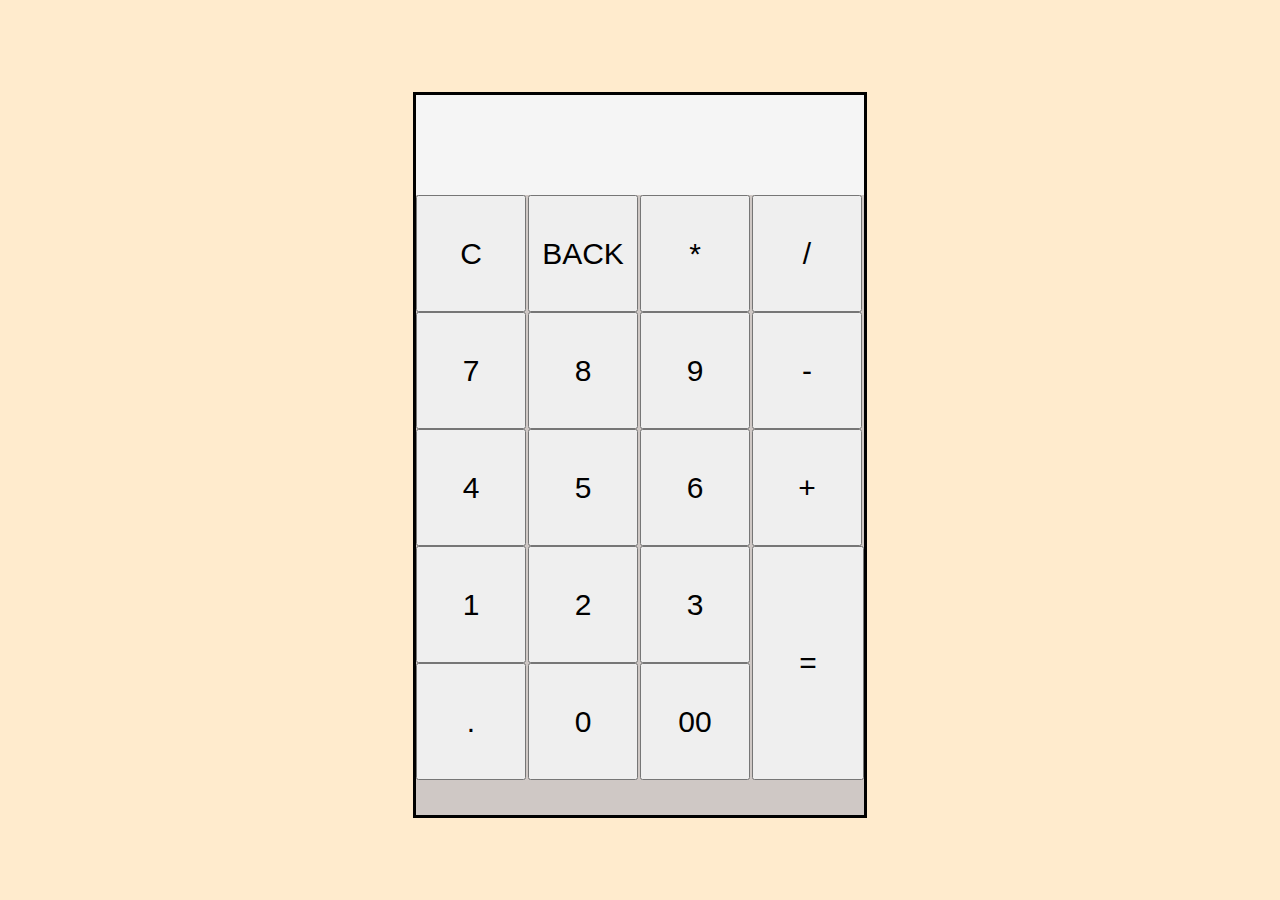
<file: index.html>
<!DOCTYPE html>
<html lang="en">

<head>
    <meta charset="UTF-8">
    <meta http-equiv="X-UA-Compatible" content="IE=edge">
    <meta name="viewport" content="width=device-width, initial-scale=1.0">
    <title>CALCULATOR</title>
    <link rel="stylesheet" href="assign.css">
</head>

<body>
    <div class="container">
        <div id="cal-bod">
            <div>
                <input type="text" id="screen1" disabled>
            </div>
            <div style="display: grid; grid-template-columns: 1fr 1fr 1fr 1fr;">
                <input type="submit" class="box" value="C" onclick="clr()">
                <input type="submit" class="box" value="BACK" onclick="clearLast()">
                <input type="submit" class="box" value="*" onclick="display('*')">
                <input type="submit" class="box" value="/" onclick="display('/')">
                <input type="submit" class="box" value="7" onclick="display('7')">
                <input type="submit" class="box" value="8" onclick="display('8')">
                <input type="submit" class="box" value="9" onclick="display('9')">
                <input type="submit" class="box" value="-" onclick="display('-')">
                <input type="submit" class="box" value="4" onclick="display('4')">
                <input type="submit" class="box" value="5" onclick="display('5')">
                <input type="submit" class="box" value="6" onclick="display('6')">
                <input type="submit" class="box" value="+" onclick="display('+')">
                <input type="submit" class="box" value="1" onclick="display('1')">
                <input type="submit" class="box" value="2" onclick="display('2')">
                <input type="submit" class="box" value="3" onclick="display('3')">
                <input type="submit" class="box1" value="=" onclick="evaluateScreen()">
                <input type="submit" class="box" value="." onclick="display('.')">
                <input type="submit" class="box" value="0" onclick="display('0')">
                <input type="submit" class="box" value="00" onclick="display('00')">
            </div>

        </div>
    </div>
</body>
<script src="assign.js"></script>

</html>
</file>
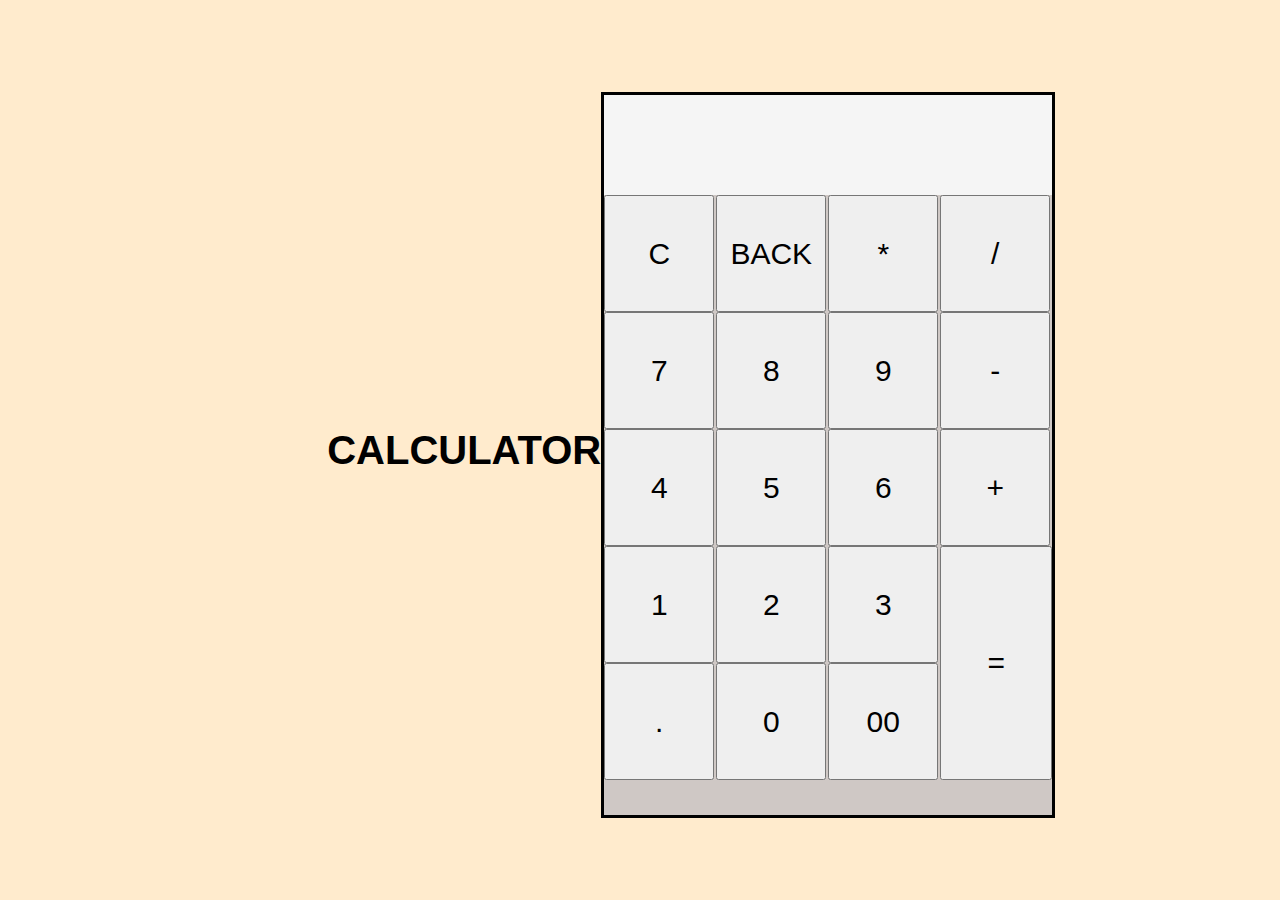
<file: assign.html>
<!DOCTYPE html>
<html lang="en">

<head>
    <meta charset="UTF-8">
    <meta http-equiv="X-UA-Compatible" content="IE=edge">
    <meta name="viewport" content="width=device-width, initial-scale=1.0">
    <title>CALCULATOR</title>
    <link rel="stylesheet" href="assign.css">
</head>

<body>
    <div class="container">
        <b style="padding-left: 8%; font-size: 40px;">CALCULATOR</b>
        <div id="cal-bod">
            <div>
                <input type="text" id="screen1" disabled>
            </div>
            <div style="display: grid; grid-template-columns: 1fr 1fr 1fr 1fr;">
                <input type="submit" class="box" value="C" onclick="clr()">
                <input type="submit" class="box" value="BACK" onclick="clearLast()">
                <input type="submit" class="box" value="*" onclick="display('*')">
                <input type="submit" class="box" value="/" onclick="display('/')">
                <input type="submit" class="box" value="7" onclick="display('7')">
                <input type="submit" class="box" value="8" onclick="display('8')">
                <input type="submit" class="box" value="9" onclick="display('9')">
                <input type="submit" class="box" value="-" onclick="display('-')">
                <input type="submit" class="box" value="4" onclick="display('4')">
                <input type="submit" class="box" value="5" onclick="display('5')">
                <input type="submit" class="box" value="6" onclick="display('6')">
                <input type="submit" class="box" value="+" onclick="display('+')">
                <input type="submit" class="box" value="1" onclick="display('1')">
                <input type="submit" class="box" value="2" onclick="display('2')">
                <input type="submit" class="box" value="3" onclick="display('3')">
                <input type="submit" class="box1" value="=" onclick="evaluateScreen()">
                <input type="submit" class="box" value="." onclick="display('.')">
                <input type="submit" class="box" value="0" onclick="display('0')">
                <input type="submit" class="box" value="00" onclick="display('00')">
         <!--   <button class="box" type="submit" >C</button>
                <button class="box" type="submit" >BACK</button>
                <button class="box" type="submit" >*</button>
                <button class="box" type="submit" >/</button>
                <button class="box" type="submit" >7</button>
                <button class="box" type="submit" >8</button>
                <button class="box" type="submit" >9</button>
                <button class="box" type="submit" >-</button>
                <button class="box" type="submit" >4</button>
                <button class="box" type="submit" >5</button>
                <button class="box" type="submit" >6</button>
                <button class="box" type="submit" >+</button>
                <button class="box" type="submit" >1</button>
                <button class="box" type="submit" >2</button>
                <button class="box" type="submit" >3</button>
                <button class="box1" type="submit" >=</button>
                <button class="box" type="submit" >.</button>
                <button class="box" type="submit" >0</button>
                <button class="box" type="submit" >00</button> -->   
            </div>

        </div>
    </div>
</body>
<script src="assign.js"></script>

</html>
</file>
<file: assign.css>
*{
    padding: 0px;
    margin: 0px;
    font-family: sans-serif;
}

.container{
    background-color: blanchedalmond;
    height: 100vh;
    width: 100%;
    display: flex;
    justify-content: center;
    align-items: center;
}

#cal-bod{
    height: 80%;
    width: 35%;
    background-color: rgb(207, 200, 197);
    border: 3px solid black;
    margin-top: 10px;
   
}

#screen1{
    height: 100px;
    width: 100%;
    border: none;
    outline: none;
    cursor: pointer;
    background-color: whitesmoke;
    font-size: 30px;
    color: black;
}

.box{
    height: 13vh;
    width: 8.6vw;
    font-size: 30px;
    cursor: pointer;
    outline: none;
}

.box1{
    font-size: 30px;
    cursor: pointer;
    grid-column-start: 4;
    grid-column-end: 5;
    grid-row-start: 4;
    grid-row-end: 6;
}

.box:hover{
    background-color: rgba(190, 218, 245, 0.774);
}

.box1:hover{
    background-color: rgb(196, 241, 151);
}
</file>
